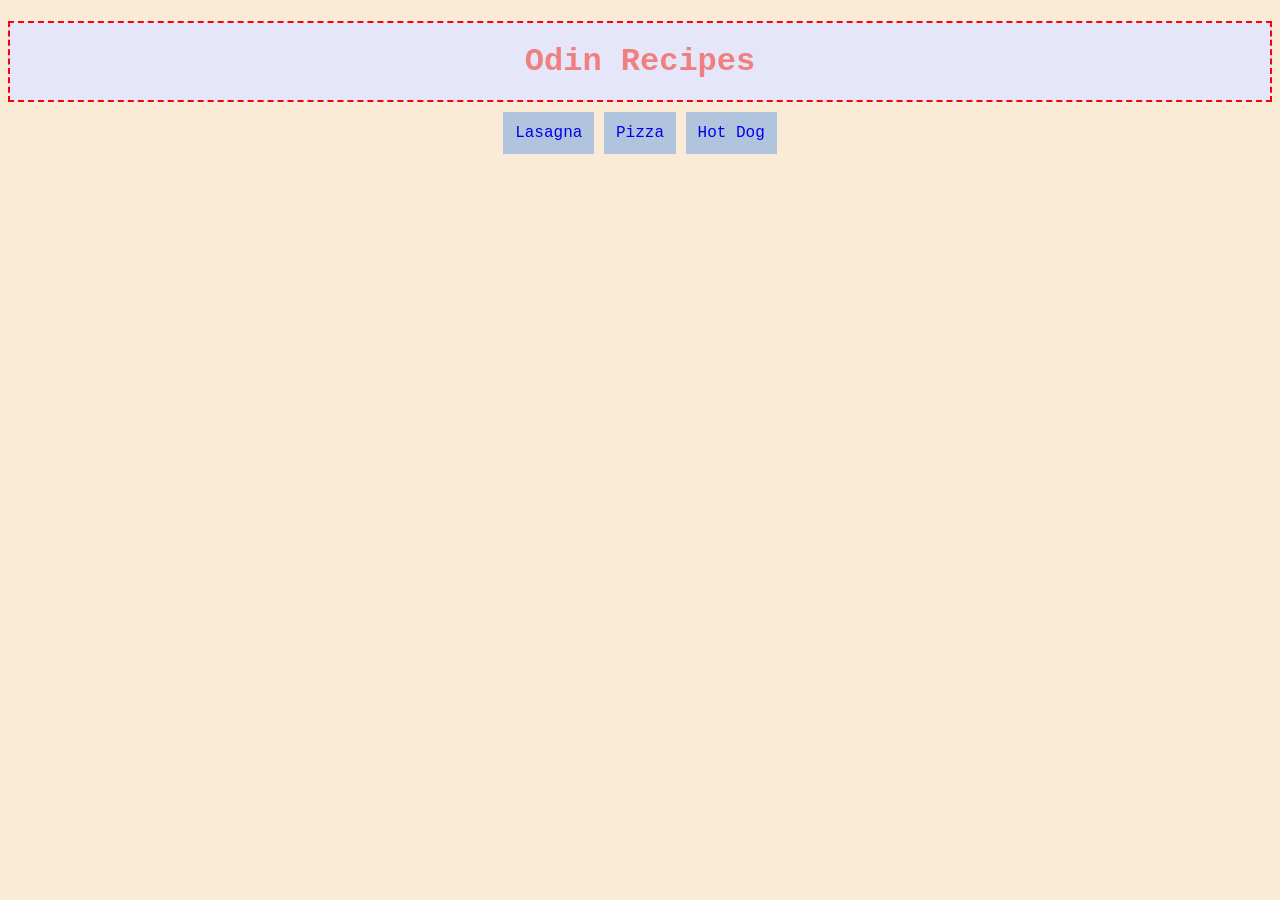
<file: index.html>
<!DOCTYPE html>
<html lang="en">
<head>
    <meta charset="UTF-8">
    <meta name="viewport" content="width=device-width, initial-scale=1.0">
    <title>Document</title>
    <link rel="stylesheet" href="style.css">
</head>
<body>
    <h1 class="title">Odin Recipes</h1>
    <div>
    <a href="odin-recipes/lasagna.html">Lasagna</a>
    <a href="odin-recipes/pizza.html">Pizza</a>
    <a href="odin-recipes/hotdog.html">Hot Dog</a>
    </div>
</body>
</html>
</file>
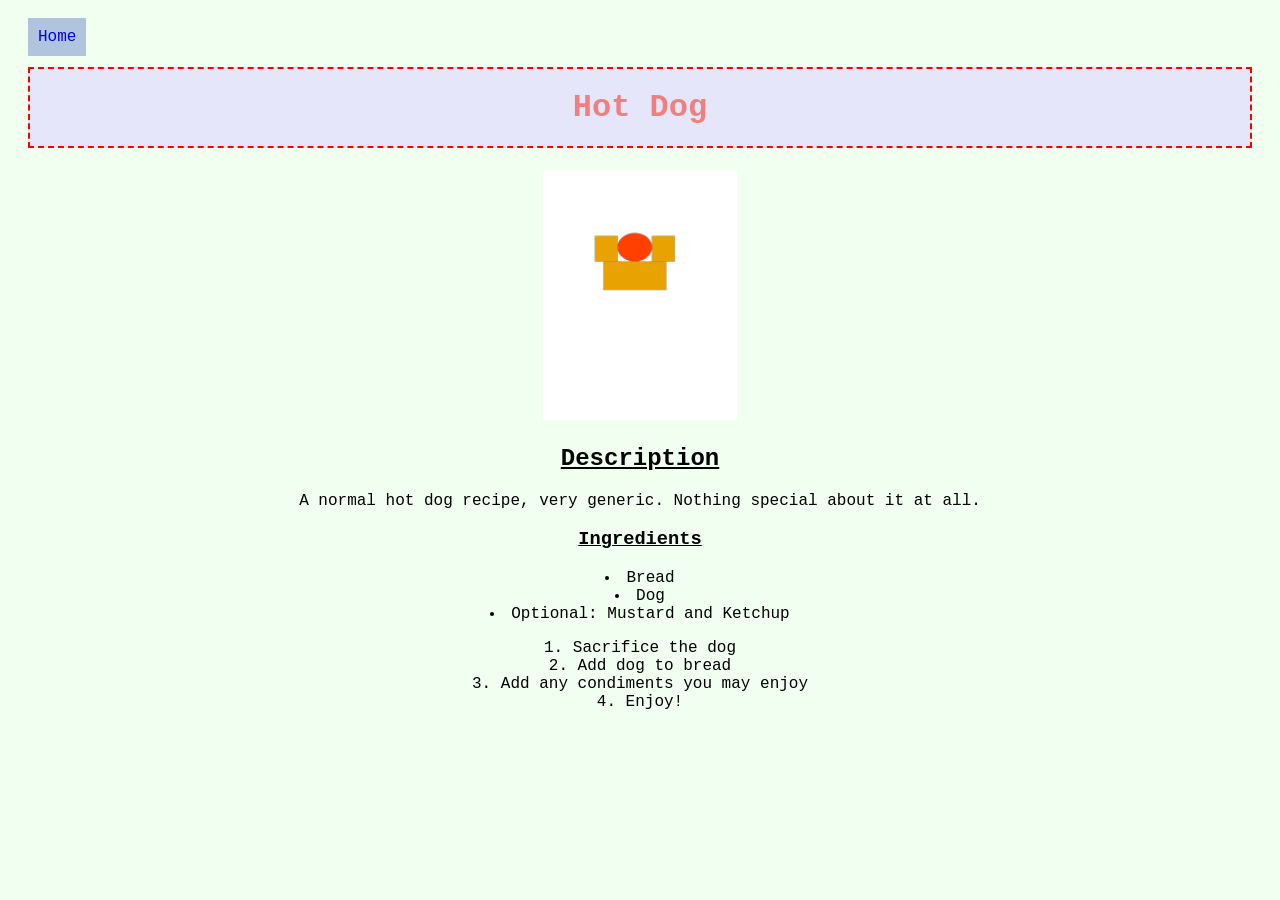
<file: odin-recipes/hotdog.html>
<!DOCTYPE html>
<html lang="en">
<head>
    <meta charset="UTF-8">
    <meta name="viewport" content="width=device-width, initial-scale=1.0">
    <title>Hot Dog</title>
    <link rel="stylesheet" href="style.css">
</head>
<body>
    <a href="../index.html" class="home">Home</a>
    <h1 class="title">Hot Dog</h1>
    <div>
    <img src="../img/hot dog.jpg" height="250">
    </div>
    <h2>Description</h2>
    <p>A normal hot dog recipe, very generic. Nothing special about it at all.</p>
    <h3>Ingredients</h3>
    <ul>
        <li>Bread</li>
        <li>Dog</li>
        <li>Optional: Mustard and Ketchup</li>
    </ul>

    <ol>
        <li>Sacrifice the dog</li>
        <li>Add dog to bread</li>
        <li>Add any condiments you may enjoy</li>
        <li>Enjoy!</li>
    </ol>
</body>
</html>
</file>
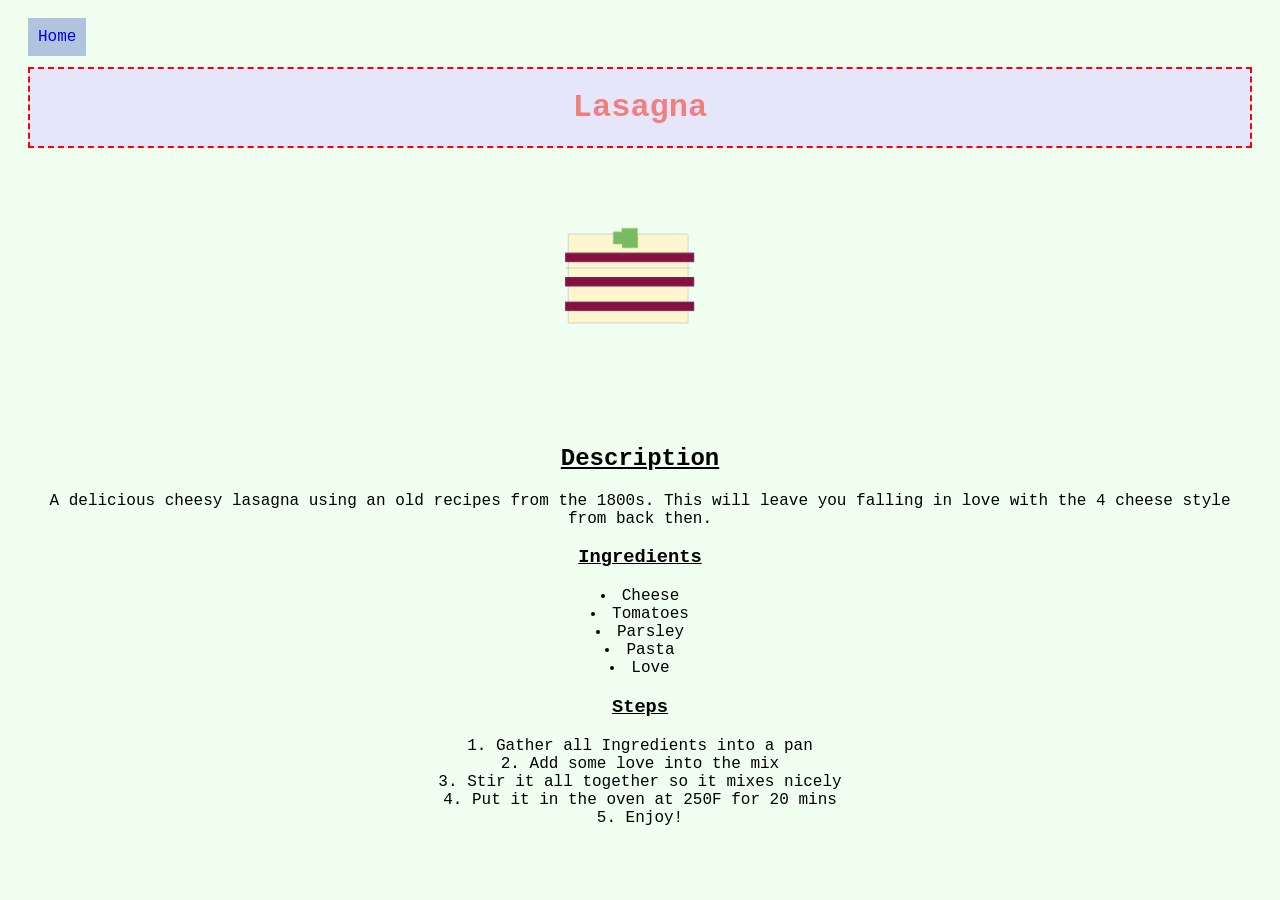
<file: odin-recipes/lasagna.html>
<!DOCTYPE html>
<html lang="en">
<head>
    <meta charset="UTF-8">
    <meta name="viewport" content="width=device-width, initial-scale=1.0">
    <title>Lasagna</title>
    <link rel="stylesheet" href="style.css">
</head>
<body>
    <a href="../index.html" class="home">Home</a>
    <h1 class="title">Lasagna</h1>
    <div>
    <img src="../img/Lasagna" alt="A masterfully drawn piece of lasagna" height="250">
    </div>
    <h2>Description</h2>
    <p>A delicious cheesy lasagna using an old recipes from the 1800s.
        This will leave you falling in love with the 4 cheese style from back then.
    </p>
    <h3>Ingredients</h3>
    <ul>
        <li>Cheese</li>
        <li>Tomatoes</li>
        <li>Parsley</li>
        <li>Pasta</li>
        <li>Love</li>
    </ul>

    <h3>Steps</h3>
    <ol>
        <li>Gather all Ingredients into a pan</li>
        <li>Add some love into the mix</li>
        <li>Stir it all together so it mixes nicely</li>
        <li>Put it in the oven at 250F for 20 mins</li>
        <li>Enjoy!</li>
    </ol>
</body>
</html>
</file>
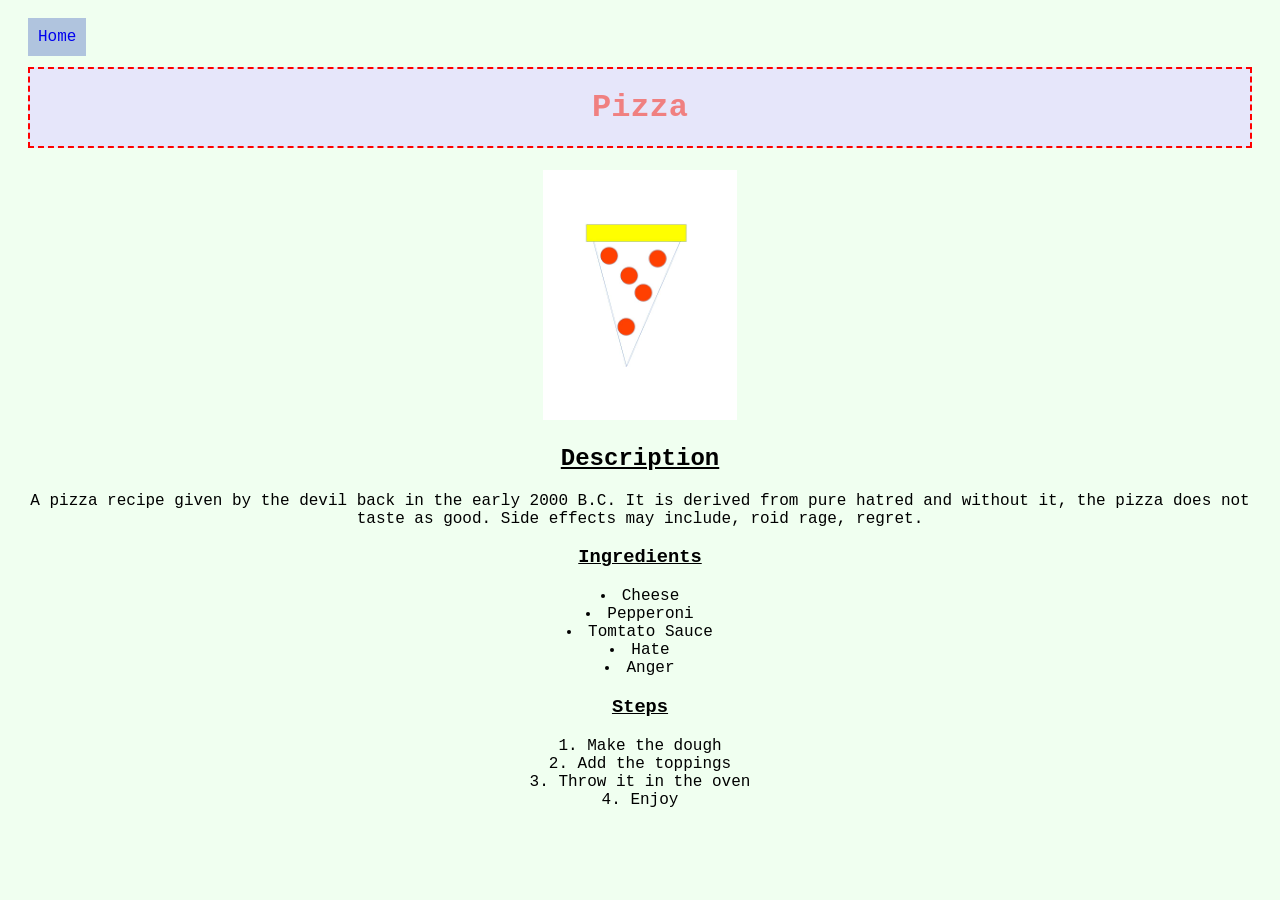
<file: odin-recipes/pizza.html>
<!DOCTYPE html>
<html lang="en">
<head>
    <meta charset="UTF-8">
    <meta name="viewport" content="width=device-width, initial-scale=1.0">
    <title>Pizza</title>
    <link rel="stylesheet" href="style.css">
</head>
<body>
    <a href="../index.html" class="home">Home</a>
    <h1 class="title">Pizza</h1>
    <div>
    <img src="../img/pizza.jpg" height="250">
    </div>
    <h2>Description</h2>
    <p>
        A pizza recipe given by the devil back in the early 2000 B.C. It is derived from pure hatred and without 
        it, the pizza does not taste as good. Side effects may include, roid rage, regret.
    </p>
    <h3>Ingredients</h3>
    <ul>
        <li>Cheese</li>
        <li>Pepperoni</li>
        <li>Tomtato Sauce</li>
        <li>Hate</li>
        <li>Anger</li>
    </ul>

    <h3>Steps</h3>
    <ol>
        <li>Make the dough</li>
        <li>Add the toppings</li>
        <li>Throw it in the oven</li>
        <li>Enjoy</li>
    </ol>


</body>
</html>
</file>
<file: style.css>
* {
    font-family: 'Courier New', Courier, monospace;
    background-color: antiquewhite;
}


.title {
    text-align: center;
    color: lightcoral;
    background-color: lavender;
    padding: 20px;
    border: 2px dashed red;
}

a {
    background-color: lightsteelblue;
    padding: 12px;
    text-decoration: none;

}

div {
    text-align: center;
}
</file>
<file: odin-recipes/style.css>
* {
    font-family: 'Courier New', Courier, monospace;
    background-color: honeydew;
}

.title {
    text-align: center;
    color: lightcoral;
    background-color: lavender;
    padding: 20px;
    border: 2px dashed red;
}

div {
    text-align: center;
}

h2, h3 {
    text-align: center;
    text-decoration: underline;
}

p {
    text-align: center;
}

ul, ol {
    text-align: center;
    list-style-position: inside;
    margin-left: -40px;
    
}

.home {
    background-color: lightsteelblue;
    padding: 10px;
    text-decoration: none;
}

body {
    padding: 20px;
}
</file>
